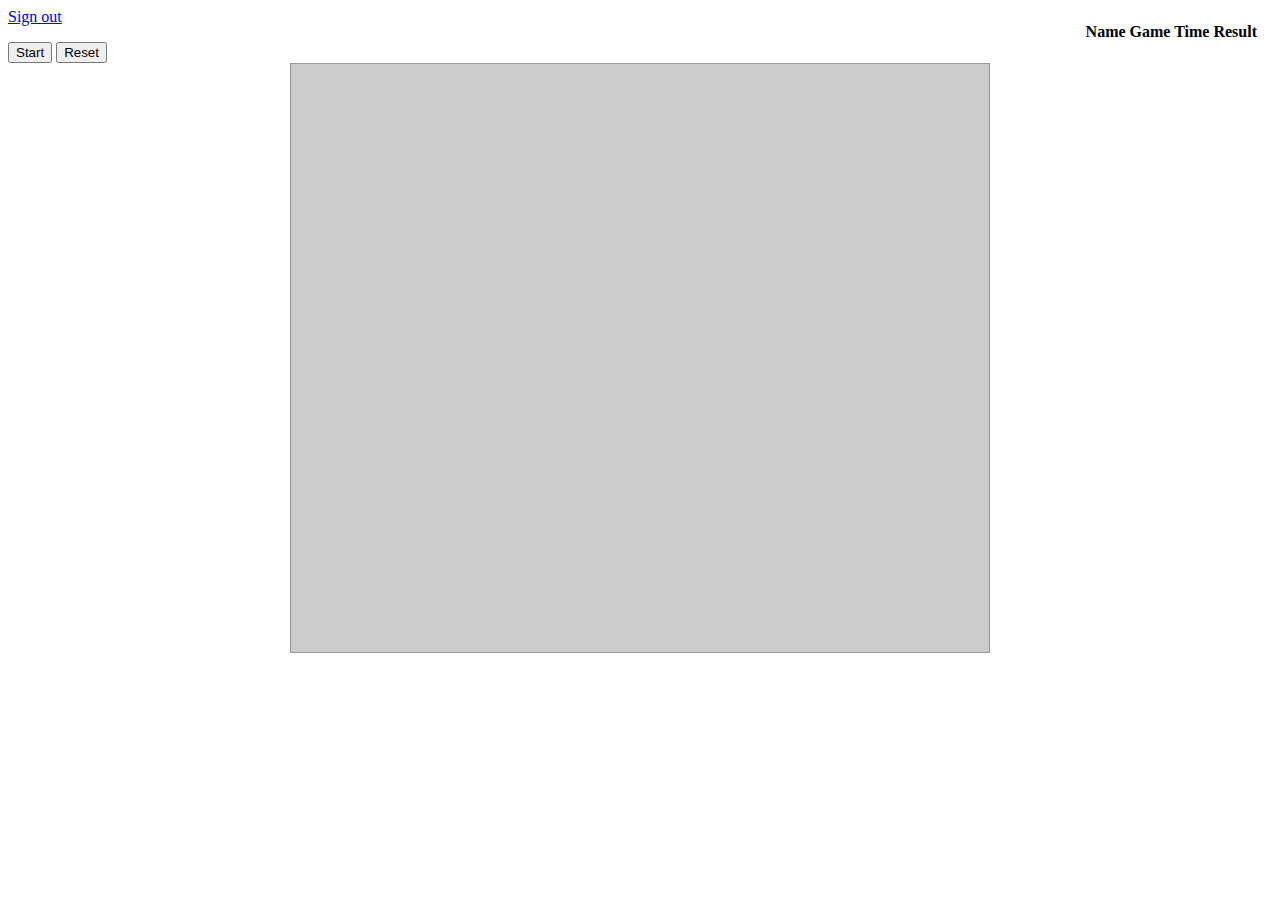
<file: game.html>
<!DOCTYPE html>
<html>
<head> <script src="https://apis.google.com/js/platform.js" async defer></script>
<meta name="google-signin-client_id" content="894321586184-ern8nufph947ubff8gkkd99hj54lqsl8.apps.googleusercontent.com">
<link rel="stylesheet" type="text/css" href="index.css">
<script type="text/javascript" src="index.js"></script>
<style type="text/css">
.topcorner{
	position:absolute;

}
</style>
</head>
<body>
<a href="#" onclick="signOut();">Sign out</a>
<p id="demo"></p>
<button onclick="myfunc()">Start</button>
<button onclick="myfunc()">Reset</button> 
<div id="memory_board"></div>

<table style="position: absolute;top: 20px;right: 20px;">
	<thead>
		<th>Name</th>
		<th>Game Time</th>
		<th>Result</th>
	</thead>
	<tbody id="resultTable">
		
	</tbody>
</table>
<script src="https://apis.google.com/js/platform.js?onload=onLoad" async defer></script>
<script>
    function signOut() {
      var auth2 = gapi.auth2.getAuthInstance();
      auth2.signOut().then(function () {
        console.log('User signed out.');
        window.location.replace("index.html");
      });
    }

    function onLoad() {
      gapi.load('auth2', function() {
        gapi.auth2.init();
      });
    }
    
  </script>
</body>
</html>
</file>
<file: index.css>
div#memory_board{
	background:#CCC;
	border:#999 1px solid;
	width:650px;
	height:540px;
	padding:24px;
	margin:0px auto;
}
div#memory_board > div{
	background: url(tile_bg.jpg) no-repeat;
	border:#000 1px solid;
	width:90px;
	height:71px;
	float:left;
	margin:10px;
	padding:20px;
	font-size:64px;
	cursor:pointer;
	text-align:center;
}
</file>
